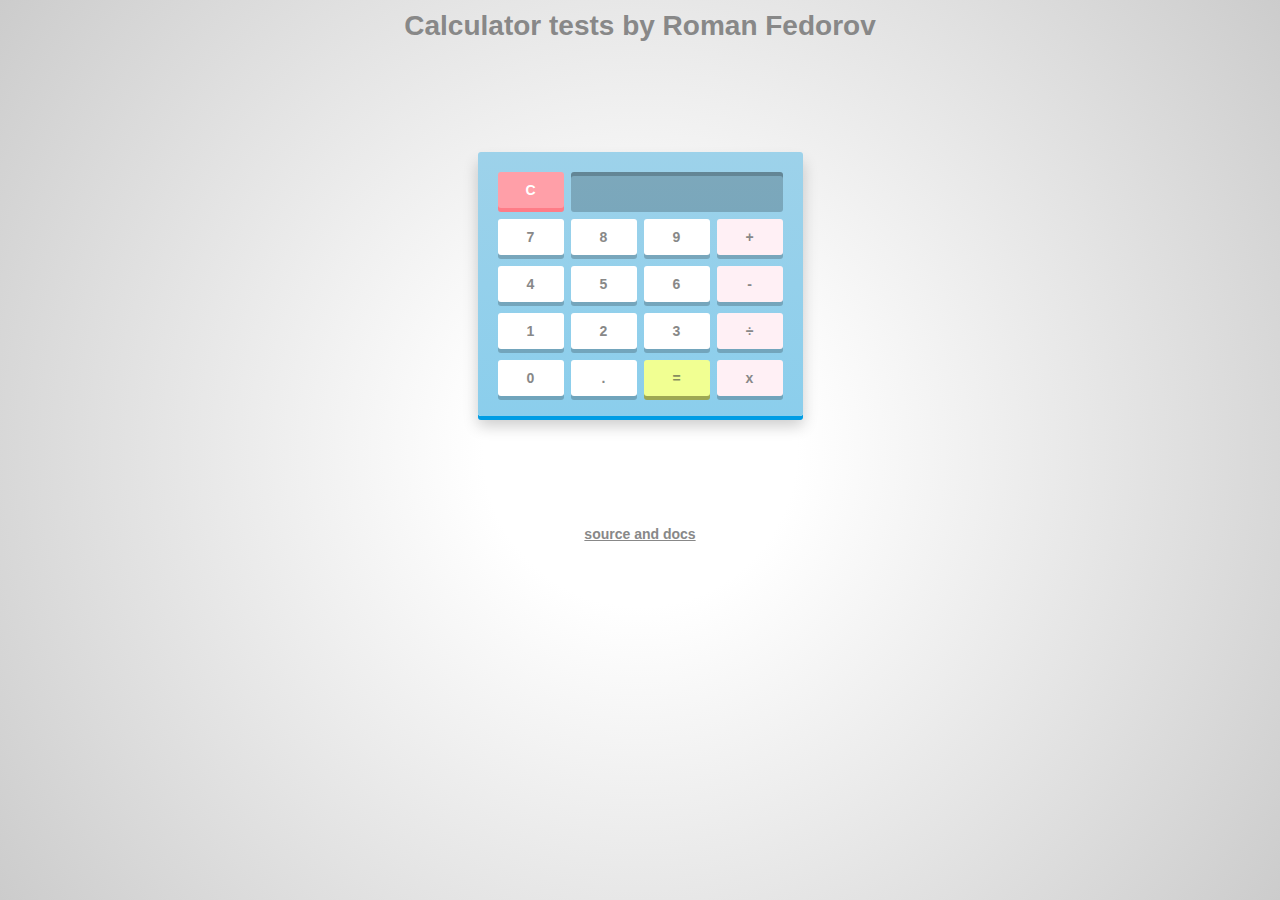
<file: semestr9/calculator/index.html>
<html>
<head>
    <link href="calculator.css" rel="stylesheet" media="all"/>
    <title>calculator by rfedorov</title>
</head>
<body>
    <h1>Calculator tests by Roman Fedorov<h1>
    <div id="calculator">

        <!-- Screen and clear key -->
        <div class="top">
            <span class="clear">C</span>
            <div class="screen"></div>
        </div>
        <div class="keys">
            <!-- operators and other keys -->
            <span>7</span>
            <span>8</span>
            <span>9</span>
            <span class="operator">+</span>
            <span>4</span>
            <span>5</span>
            <span>6</span>
            <span class="operator">-</span>
            <span>1</span>
            <span>2</span>
            <span>3</span>
            <span class="operator">÷</span>
            <span>0</span>
            <span>.</span>
            <span class="eval">=</span>
            <span class="operator">x</span>
        </div>
    </div>
    <script src="calculator.js" type="text/javascript"></script>
    <h2><a href="https://github.com/ffedoroff/omgtu/tree/master/semestr9/calculator">source and docs</a><h1>
</body>
</html>
</file>
<file: semestr9/calculator/calculator.css>
/* Basic reset */
* {
    margin: 0;
    padding: 0;
    box-sizing: border-box;

    /* Better text styling */
    font: bold 14px Arial, sans-serif;
}

/* Finally adding some IE9 fallbacks for gradients to finish things up */

/* A nice BG gradient */
html {
    height: 100%;
    background: white;
    background: radial-gradient(circle, #fff 20%, #ccc);
    background-size: cover;
}

h1 {
    text-align: center;
    color: #888;
    font-size: 2em;
    padding-top: 10px;
}
h2 {
    text-align: center;
    color: #888;
    font-size: 1.5em;
    padding-top: 10px;
}

h2 a {
    color: #888;
}

/* Using box shadows to create 3D effects */
#calculator {
    width: 325px;
    height: auto;

    margin: 100px auto;
    padding: 20px 20px 9px;

    background: #9dd2ea;
    background: linear-gradient(#9dd2ea, #8bceec);
    border-radius: 3px;
    box-shadow: 0px 4px #009de4, 0px 10px 15px rgba(0, 0, 0, 0.2);
}

/* Top portion */
.top span.clear {
    float: left;
}

/* Inset shadow on the screen to create indent */
.top .screen {
    height: 40px;
    width: 212px;

    float: right;

    padding: 0 10px;

    background: rgba(0, 0, 0, 0.2);
    border-radius: 3px;
    box-shadow: inset 0px 4px rgba(0, 0, 0, 0.2);

    /* Typography */
    font-size: 17px;
    line-height: 40px;
    color: white;
    text-shadow: 1px 1px 2px rgba(0, 0, 0, 0.2);
    text-align: right;
    letter-spacing: 1px;
}

/* Clear floats */
.keys, .top {
    overflow: hidden;
}

/* Applying same to the keys */
.keys span, .top span.clear {
    float: left;
    position: relative;
    top: 0;

    cursor: pointer;

    width: 66px;
    height: 36px;

    background: white;
    border-radius: 3px;
    box-shadow: 0px 4px rgba(0, 0, 0, 0.2);

    margin: 0 7px 11px 0;

    color: #888;
    line-height: 36px;
    text-align: center;

    /* prevent selection of text inside keys */
    user-select: none;

    /* Smoothing out hover and active states using css3 transitions */
    transition: all 0.2s ease;
}

/* Remove right margins from operator keys */
/* style different type of keys (operators/evaluate/clear) differently */
.keys span.operator {
    background: #FFF0F5;
    margin-right: 0;
}

.keys span.eval {
    background: #f1ff92;
    box-shadow: 0px 4px #9da853;
    color: #888e5f;
}

.top span.clear {
    background: #ff9fa8;
    box-shadow: 0px 4px #ff7c87;
    color: white;
}

/* Some hover effects */
.keys span:hover {
    background: #9c89f6;
    box-shadow: 0px 4px #6b54d3;
    color: white;
}

.keys span.eval:hover {
    background: #abb850;
    box-shadow: 0px 4px #717a33;
    color: #ffffff;
}

.top span.clear:hover {
    background: #f68991;
    box-shadow: 0px 4px #d3545d;
    color: white;
}

/* Simulating "pressed" effect on active state of the keys by removing the box-shadow and moving the keys down a bit */
.keys span:active {
    box-shadow: 0px 0px #6b54d3;
    top: 4px;
}

.keys span.eval:active {
    box-shadow: 0px 0px #717a33;
    top: 4px;
}

.top span.clear:active {
    top: 4px;
    box-shadow: 0px 0px #d3545d;
}
</file>
